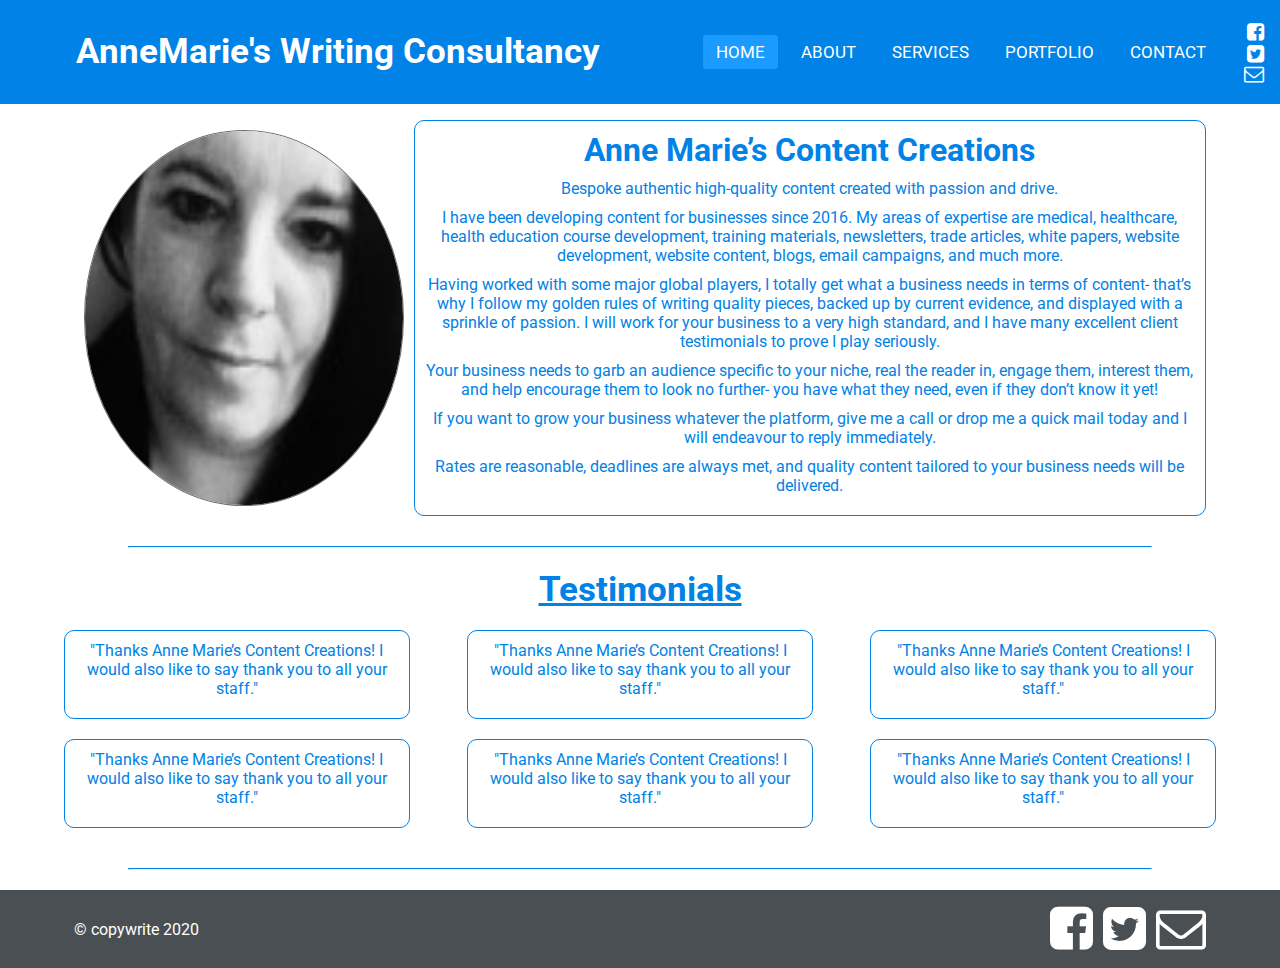
<file: index.html>
<!DOCTYPE html>
<html lang="en">
<head>
    <meta charset="UTF-8">
    <meta name="viewport" content="width=device-width, initial-scale=1.0">
    <link rel="stylesheet" href="style.css">
    <!-- <script src="java.js"></script> -->
    <!-- <script src="http://kit.fontawesome.com/a076d05399.js"></script> -->
    <title>Home-AnneMarie's Writing consultancy</title>
    <link rel="stylesheet" href="https://cdnjs.cloudflare.com/ajax/libs/font-awesome/4.7.0/css/font-awesome.min.css">
    <link href="https://fonts.googleapis.com/css2?family=Roboto:wght@500&display=swap" rel="stylesheet">
    <link rel="shortcut icon" href="./book_pen_19702.ico" type="image/x-icon">
</head>
<body>
    
    <div id="fb-root"></div>
<script async defer crossorigin="anonymous" src="https://connect.facebook.net/en_GB/sdk.js#xfbml=1&version=v7.0"></script>
    <nav>
        <input type="checkbox" id="check">
        <label for="check" class="checkbtn">
            <i class="fa fa-bars" id="menu" onclick="start()"></i>
            <i class="fa fa-times disable" id="closemenu"></i>
        </label>
        <label class="logo" id="logo1"> <a href="index.html">AnneMarie's Writing Consultancy</a></label>
        <ul class="menu">
            <li><a class="active" href="index.html">Home</a></li>
            <li><a href="page2.html">About</a></li>
            <li><a href="">Services</a></li>
            <li><a href="">Portfolio</a></li>
            <li><a href="./contact.html">Contact</a></li>
            <!-- <li><a href="">Feedback</a></li> -->
        </ul>
       
        <div class="icons">
            <a href="https://www.facebook.com/annemariemaa/" target="_blank"><i class="fa fa-facebook-square" aria-hidden="true"></i></a>
            <i class="fa fa-twitter-square" aria-hidden="true"></i>
            <i class="fa fa-envelope-o" aria-hidden="true"></i>
        </div>
       

    </nav>
    <main>
    <div class="container">
        <div class="imagecontainer col">
        <img class="amimage" src="Profile.jpg" alt="Photo of AnneMarie" style="width:100%;height:100%;">
        </div>
        <div class="containertext col">
            <h1>Anne Marie’s Content Creations</h1>
            <p>Bespoke authentic high-quality content created with passion and drive. </p>
            <p>I have been developing content for businesses since 2016. My areas of expertise are medical, healthcare, health education course development, training materials, newsletters, trade articles, white papers, website development, website content, blogs, email campaigns, and much more.</p>
            <p>Having worked with some major global players, I totally get what a business needs in terms of content- that’s why I follow my golden rules of writing quality pieces, backed up by current evidence, and displayed with a sprinkle of passion. I will work for your business to a very high standard, and I have many excellent client testimonials to prove I play seriously.</p>
            <p>Your business needs to garb an audience specific to your niche, real the reader in, engage them, interest them, and help encourage them to look no further- you have what they need, even if they don’t know it yet!</p>
            <p>If you want to grow your business whatever the platform, give me a call or drop me a quick mail today and I will endeavour to reply immediately.</p>
            <p>Rates are reasonable, deadlines are always met, and quality content tailored to your business needs will be delivered.</p>

        </div>
    </div>
    <hr>
    <div class="test-header">Testimonials</div>
    <div class="testcontainer">
        <div class="box">
            <p>"Thanks Anne Marie’s Content Creations! I would also like to say thank you to all your staff."</p>

        </div>
        <div class="box">
            <p>"Thanks Anne Marie’s Content Creations! I would also like to say thank you to all your staff."</p>
        </div>
        <div class="box">
            <p>"Thanks Anne Marie’s Content Creations! I would also like to say thank you to all your staff."</p>
        </div>
        <div class="box">
            <p>"Thanks Anne Marie’s Content Creations! I would also like to say thank you to all your staff."</p>
        </div>
        <div class="box">
            <p>"Thanks Anne Marie’s Content Creations! I would also like to say thank you to all your staff."</p>
        </div>
        <div class="box">
            <p>"Thanks Anne Marie’s Content Creations! I would also like to say thank you to all your staff."</p>
        </div>

    </div>
    <div class="fb-like" data-href="https://www.facebook.com/annemariemaa/" data-width="" data-layout="button_count" data-action="like" data-size="large" data-share="true"></div>
   <hr class="second">
    <footer>
        <div class="footerContainer">
            <div class="footbox1">
                &copy; copywrite 2020
            </div>
            <div class="footbox2 icons-footer">
                <a href="https://www.facebook.com/annemariemaa/" target="_blank"><i class="fa fa-facebook-square" aria-hidden="true"></i></a>
                <a href="#"><i class="fa fa-twitter-square" aria-hidden="true"></i></a>
                <a href="mailto:someone@example.com"><i class="fa fa-envelope-o" aria-hidden="true"></i></a>
            </div>
        </div>
    </main>   
    </footer>

 

    <script src="java.js"></script>
</body>
</html>
</file>
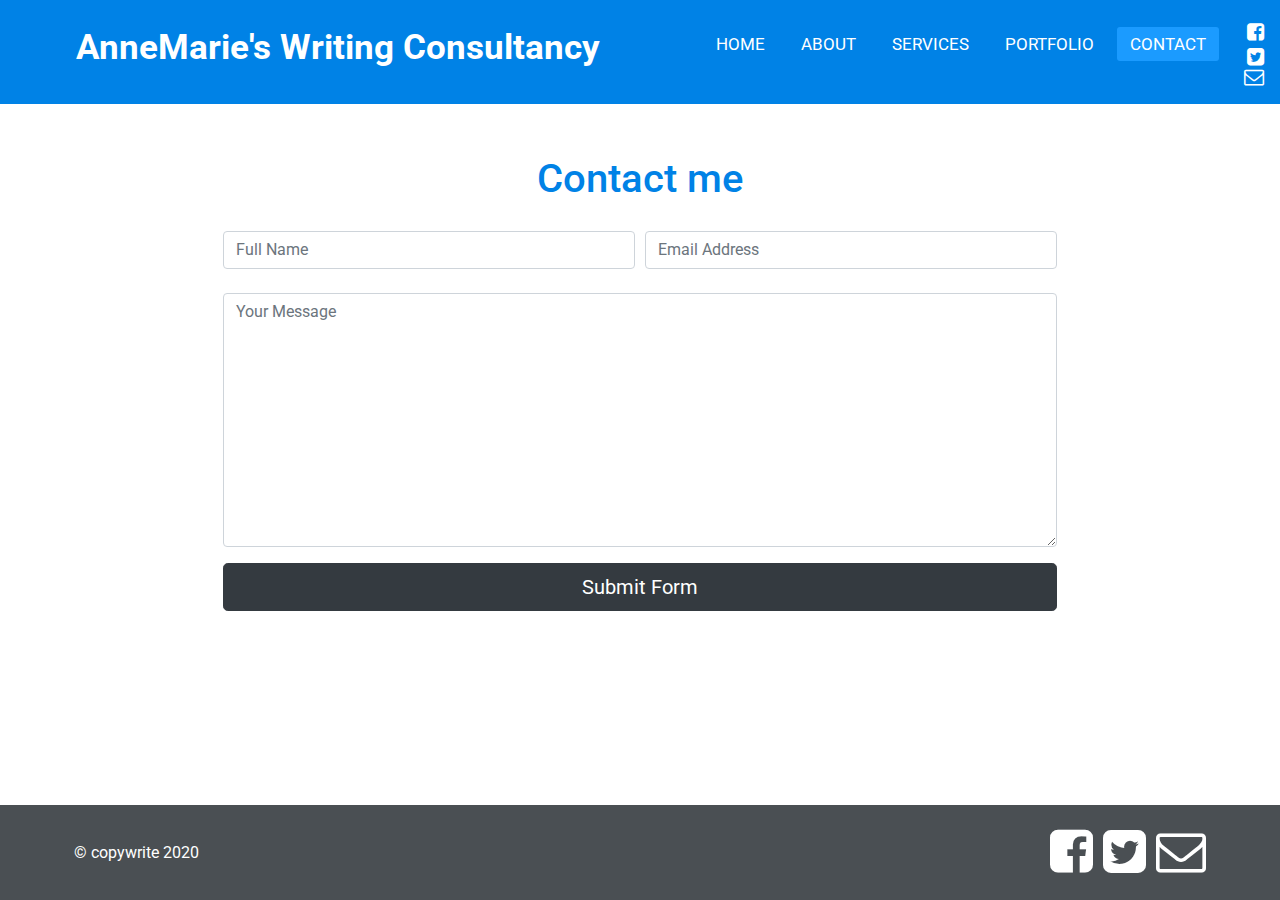
<file: contact.html>
<!DOCTYPE html>
<html lang="en">
<head>
    <meta charset="UTF-8">
    <meta name="viewport" content="width=device-width, initial-scale=1.0">
    <link rel="stylesheet" href="https://stackpath.bootstrapcdn.com/bootstrap/4.2.1/css/bootstrap.min.css">
    <link rel="stylesheet" href="style.css">
    <!-- <script src="java.js"></script> -->
    <!-- <script src="http://kit.fontawesome.com/a076d05399.js"></script> -->
    <title>Home-AnneMarie's Writing consultancy</title>
    
    <link rel="stylesheet" href="https://cdnjs.cloudflare.com/ajax/libs/font-awesome/4.7.0/css/font-awesome.min.css">
    <link href="https://fonts.googleapis.com/css2?family=Roboto:wght@500&display=swap" rel="stylesheet">
    <link rel="shortcut icon" href="./book_pen_19702.ico" type="image/x-icon">
</head>
<body>
    
    <div id="fb-root"></div>
<script async defer crossorigin="anonymous" src="https://connect.facebook.net/en_GB/sdk.js#xfbml=1&version=v7.0"></script>
    <nav>
        <input type="checkbox" id="check">
        <label for="check" class="checkbtn">
            <i class="fa fa-bars" id="menu" onclick="start()"></i>
            <i class="fa fa-times disable" id="closemenu"></i>
        </label>
        <label class="logo" id="logo1"> <a href="index.html">AnneMarie's Writing Consultancy</a></label>
        <ul class="menu">
            <li><a  href="index.html">Home</a></li>
            <li><a href="page2.html">About</a></li>
            <li><a href="">Services</a></li>
            <li><a href="">Portfolio</a></li>
            <li><a class="active" href="">Contact</a></li>
            <!-- <li><a href="">Feedback</a></li> -->
        </ul>

        
       
        <div class="icons">
            <a href="https://www.facebook.com/annemariemaa/" target="_blank"><i class="fa fa-facebook-square" aria-hidden="true"></i></a>
            <i class="fa fa-twitter-square" aria-hidden="true"></i>
            <i class="fa fa-envelope-o" aria-hidden="true"></i>
        </div>
       

    </nav>
    <main>
        
            <div class="container flex-column col-8">
                <h1 style="text-align: center; margin: 35px 0 20px 0 !important;">Contact me</h1>
                <form style="z-index: -100;" target="_blank" action="https://formsubmit.co/your@email.com" method="POST">
                    <div class="form-group">
                        <div class="form-row">
                            <div class="col-sm-12 my-2 col-md-6">
                                <input type="text" name="name" class="form-control" placeholder="Full Name" required>
                            </div>
                            <div class="col-sm-12 my-2 col-md-6">
                                <input type="email" name="email" class="form-control" placeholder="Email Address" required>
                            </div>
                        </div>
                    </div>
                    <div class="form-group">
                        <textarea placeholder="Your Message" class="form-control" name="message" rows="10" required></textarea>
                    </div>
                    <button type="submit" class="btn btn-lg btn-dark btn-block">Submit Form</button>
                </form>
            </div>
            
        
        <div style="margin-top: 40px;" class="fb-like" data-href="https://www.facebook.com/annemariemaa/" data-width="" data-layout="button_count" data-action="like" data-size="large" data-share="true"></div>
    
        <footer style="position: fixed; bottom: 0;">
            <div class="footerContainer">
                <div class="footbox1">
                    &copy; copywrite 2020
                </div>
                <div class="footbox2 icons-footer">
                    <a href="https://www.facebook.com/annemariemaa/" target="_blank"><i class="fa fa-facebook-square" aria-hidden="true"></i></a>
                    <a href="#"><i class="fa fa-twitter-square" aria-hidden="true"></i></a>
                    <a href="mailto:someone@example.com"><i class="fa fa-envelope-o" aria-hidden="true"></i></a>
                </div>
            </div>
        </main>   
        </footer>
           
 

    <script src="java.js"></script>
</body>
</html>
</file>
<file: style.css>
* {
  padding: 0;
  margin: 0;
  text-decoration: none;
  list-style: none;
  box-sizing: border-box;
}

a {
  text-decoration: none;
  color: white;
}

body {
  font-family: "Roboto", sans-serif;
  text-align: center;
  color: #0082e6;
}
nav {
  background: #0082e6;
  display: flex;
  align-items: center;
  height: 104px;
  width: 100%;
  position: fixed;
  top: 0;
}
nav ul {
  display: flex;
  justify-content: flex-end;
}
.imagecontainer {
  display: flex;
  justify-content: center;
  align-items: center;
  width: 30%;
  padding: 10px;
  box-sizing: border-box;
  width: 30%;
}
.amimage {
  border-radius: 50%;
  border: 1px solid #0082e6;

  filter: grayscale(100%);
  z-index: -10;

  /* height: 300px;
    width: 300px; */
}
.container {
  padding: 10px 10px 10px 10px;
  display: flex;
  margin-top: 110px;
  width: 90%;
  margin-left: auto;
  margin-right: auto;
  flex-wrap: wrap;
}
.containertext {
  width: 70%;
  border: 1px solid #0082e6;
  padding: 10px;
  border-radius: 10px;
}
.testcontainer {
  display: flex;
  flex-wrap: wrap;
  width: 90%;
  margin-left: auto;
  margin-right: auto;
  justify-content: space-between;
}
.box {
  width: 30%;
  padding: 10px;
  border-radius: 10px;
  margin-bottom: 20px;
  border: #0082e6 1px solid;
}
.containertext h1,
p {
  margin-bottom: 10px;
}
hr {
  width: 80%;
  margin: auto;
  margin-top: 20px;
  margin-bottom: 20px;
  border-top: 1px solid #0082e6;
}
.icons {
  display: flex;
  margin-right: 16px;
  flex-direction: column;
  order: 1;
  color: white;
  font-size: 20px;
  width: 20px;
  align-items: flex-end;
  cursor: pointer;
}
.test-header {
  text-decoration: underline;
  font-weight: bold;
  margin-bottom: 20px;
  font-size: 2.2rem;
}

/* .disable{
      pointer-events: none;
  } */

nav .icons .fa:hover {
  box-shadow: 0 0 0 4px rgba(255, 255, 255, 1);
  border-radius: 10px;
  background-color: white;
  color: #0082e6;
  font-size: 22px;

  /* transition: all .5s;
    -moz-transform: scale(-2, 1);
-webkit-transform: scale(-2, 1);
-o-transform: scale(-2, 1);
-ms-transform: scale(-2, 1);
transform: scale(-2, 1); */
}

label.logo {
  color: white;
  font-size: 35px;
  line-height: 34px;
  padding: 0 70px;
  font-weight: bold;
  flex-grow: 1;
  text-align: center;
}
nav ul {
  float: right;
  margin-right: 20px;
  flex-grow: 2;
  line-height: 35px;
}
nav ul li {
  display: inline-block;
  /* line-height: 80px; */
  margin: 0 5px;
}
nav ul li a {
  color: white;
  font-size: 17px;
  padding: 7px 13px;
  border-radius: 3px;
  text-transform: uppercase;
}
a.active,
ul a:hover {
  background: #1b9bff;
  transition: 0.5s;
}
.checkbtn {
  font-size: 30px;
  color: white;
  float: right;
  line-height: 80px;
  margin-right: 40px;
  cursor: pointer;
  display: none;
  order: 1;
}
#logo1 a {
  text-decoration: none;
  color: white;
}
#check {
  display: none;
}
footer {
  width: 100%;
  background: #4a4f53;
}
footer .fa {
  padding-left: 10px;
}

.footerContainer {
  display: flex;
  background: #4a4f53;
  justify-content: space-between;
  color: white;
  padding: 10px;
  align-items: center;
  width: 90%;
  margin-left: auto;
  margin-right: auto;
}
.footbox2 {
  display: flex;
  font-size: 50px;
  align-items: center;
}

footer .footerContainer .icons-footer a:hover {
  transform: scale(1.2);
  color: white !important;
}
@media (max-width: 952px) {
  nav {
    display: flex;
  }
  label.logo {
    font-size: 30px;
    padding-left: 50px;
  }
  nav ul.menu {
    height: 72vh;
    margin-bottom: 20px;
    overflow: scroll;
    z-index: 10;
  }
  nav ul li {
    margin: 30px;
  }
  nav ul li a {
    font-size: 16px;
  }
  .container {
    padding: 10px 10px 10px 10px;
  }
  .box {
    width: 48%;
  }
}
@media (max-width: 858px) {
  .checkbtn {
    display: block;
  }
  p {
    padding: 0;
    display: inline-block;
  }
  .menu {
    display: flex;
    justify-content: start;
    position: fixed;
    overflow: scroll;
    width: 100%;
    height: 100vh;
    background: #43474bd8;
    top: 104px;
    left: -100%;
    transition: all 0.5s;
    text-align: center;
    z-index: 1;
    flex-direction: column;
  }
  nav ul li {
    display: block;

    line-height: 10px;
  }
  nav ul li {
    line-height: 10px;
  }
  nav ul li a {
    font-size: 20px;
  }
  a:hover,
  a.active {
    background: none;
    color: #0082e6;
  }
  #check:checked ~ .menu {
    left: 0;
  }

  #closemenu {
    display: none;
  }
  .col {
    width: 100%;
  }
  footer {
    position: unset !important;
    margin-top: 30px;
  }
  .container h1 {
    z-index: -10;
  }

  /* #check:checked ~ label #menu{
          display: none;
      }
      */
  /* #closemenu:hover{
         transition: all .5s;
         transform: rotate(90deg);

     } */
}
@media (max-width: 325px) {
  label.logo {
    padding-left: 3px;
    padding: 0px 7px;
  }
  label.checkbtn {
    margin-right: 20px;
  }
  .box {
    width: 100%;
  }
}
</file>
